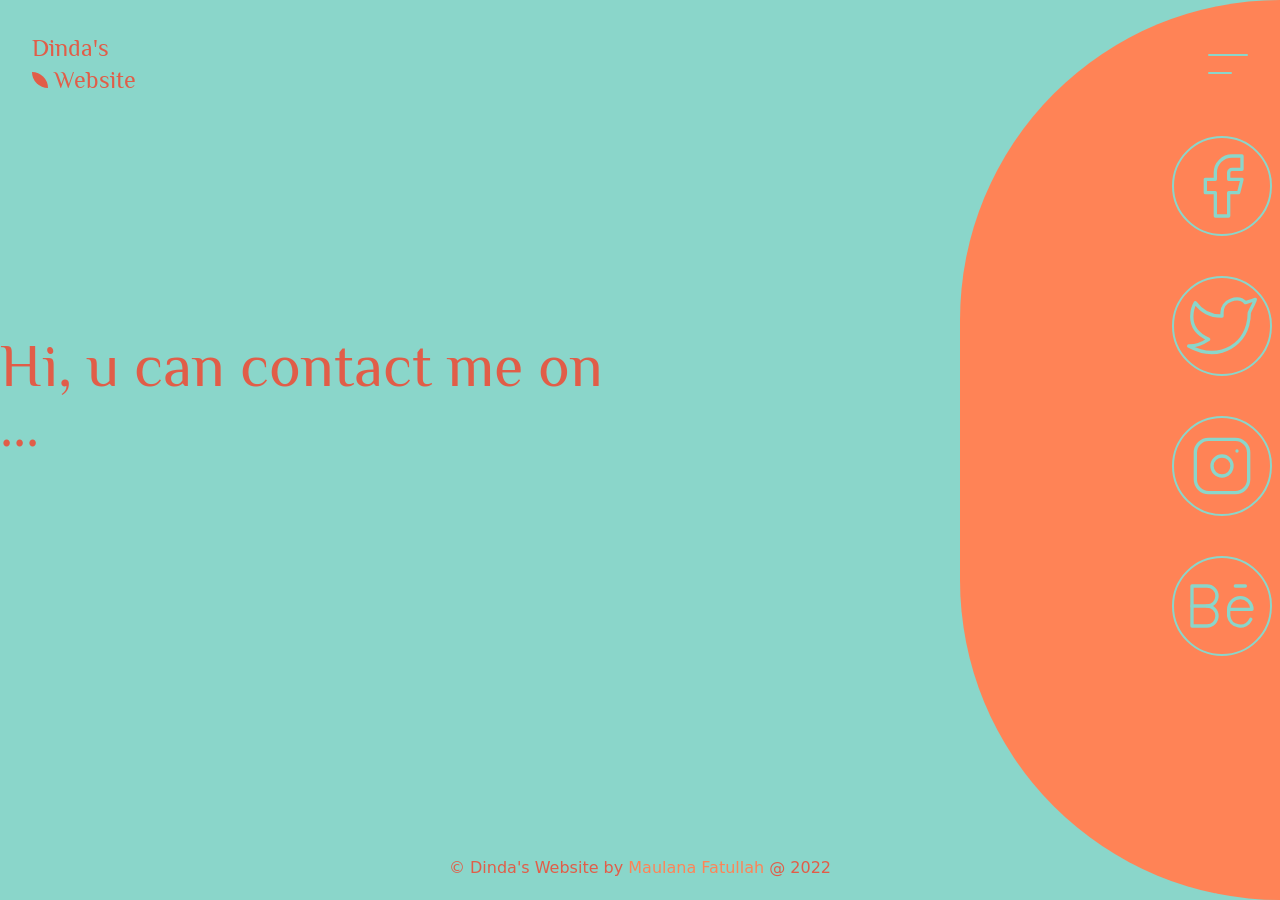
<file: public/p/contact.html>
<!DOCTYPE html>
<html lang="en">

    <head>
        <meta charset="UTF-8">
        <meta http-equiv="X-UA-Compatible" content="IE=edge">
        <meta name="viewport" content="width=device-width, initial-scale=1.0">
        <title>Contact | Dinda's Website</title>
        <!-- <link rel="stylesheet" href="../css/min-tailwind.css"> -->
        <link rel="stylesheet" href="../css/output.css">
        <link rel="preconnect" href="https://fonts.googleapis.com">
        <link rel="preconnect" href="https://fonts.gstatic.com" crossorigin>
        <link href="https://fonts.googleapis.com/css2?family=Amita:wght@400;700&family=Philosopher:wght@400;700&display=swap" rel="stylesheet">
    </head>

    <body class="bg-main text-primary">
        <header class="sticky left-0 top-0 z-[87658768]">
                <div class="flex items-center justify-between h-[10%] p-[5%] lg:p-[2.5%] text-main md:text-inherit">
                    <a href="../" class="font-philosopher text-2xl ">Dinda's <br> <span class="leave-left-after after:bg-main md:after:bg-primary"></span>
                        Website</a>
                    <button id="hamburger-menu" class="hamburger-menu-contact cursor-pointer flex flex-col justify-center z-50" type="button">
                        <span></span>
                        <span></span>
                    </button>
                </div>
                <nav id="nav-bar" class="overflow-x-hidden w-full h-screen pt-16 pb-12 text-center backdrop-blur-sm bg-gradient-to-r from-primary to-primary md:to-main-50 absolute inset-0 text-7xl md:text-9xl font-amita -translate-x-full transition-700">
                    <div class="w-full md:w-1/2 h-full flex flex-col md:flex-row justify-evenly md:justify-between items-center md:items-end md:px-12 relative">
                        <div class="flex flex-col">
                            <ul>
                                <li class="group border-b-4 border-main hover:border-opacity-50 transition-700"><a href="about" class="w-80 h-20 md:h-32 block relative"><p class="absolute -translate-x-full group-hover:translate-x-0 text-transparent group-hover:text-opacity-50 hover:text-main transition-700">about<span class="absolute group-hover:translate-x-full text-main group-hover:text-transparent group-hover:collapse font-philosopher uppercase  transition-700">about</span></p></a></li>
                                <li class="group border-b-4 border-main hover:border-opacity-50 transition-700"><a href="contact" class="w-80 h-20 md:h-32 block relative"><p class="absolute -translate-x-full group-hover:translate-x-0 text-transparent group-hover:text-opacity-50 hover:text-main transition-700">contact<span class="absolute group-hover:translate-x-full text-main group-hover:text-transparent group-hover:collapse font-philosopher uppercase  transition-700">contact</span></p></a></li>
                                <li class="group border-b-4 border-main hover:border-opacity-50 transition-700"><a href="project" class="w-80 h-20 md:h-32 block relative"><p class="absolute -translate-x-full group-hover:translate-x-0 text-transparent group-hover:text-opacity-50 hover:text-main transition-700">project<span class="absolute group-hover:translate-x-full text-main group-hover:text-transparent group-hover:collapse font-philosopher uppercase  transition-700">project</span></p></a></li>
                                <!-- <li class="group border-b-4 border-main hover:border-opacity-50 transition-700"><a href="team" class="w-80 h-20 md:h-32 block relative"><p class="absolute -translate-x-full group-hover:translate-x-0 text-transparent group-hover:text-opacity-50 hover:text-main transition-700">team<span class="absolute group-hover:translate-x-full text-main group-hover:text-transparent group-hover:collapse font-philosopher uppercase  transition-700">team</span></p></a></li> -->
                            </ul>
                            <div class="flex flex-col lg:flex-row justify-between items-center text-main pt-12 ">
                                <div class="flex">
                                    <div class="p-2 mx-2 border-2 border-main rounded-full hover:bg-main hover:text-primary transition-700">
                                        <a href="#facebook">
                                            <svg xmlns="http://www.w3.org/2000/svg" class="icon icon-tabler icon-tabler-brand-facebook" width="24" viewBox="0 0 24 24" stroke-width="2" stroke="currentColor" fill="none" stroke-linecap="round" stroke-linejoin="round">
                                                <path stroke="none" d="M0 0h24v24H0z" fill="none"></path>
                                                <path d="M7 10v4h3v7h4v-7h3l1 -4h-4v-2a1 1 0 0 1 1 -1h3v-4h-3a5 5 0 0 0 -5 5v2h-3"></path>
                                             </svg>
                                        </a>
                                    </div>
                                    <div class="p-2 mx-2 border-2 border-main rounded-full hover:bg-main hover:text-primary transition-700">
                                        <a href="#twitter">
                                            <svg xmlns="http://www.w3.org/2000/svg" class="icon icon-tabler icon-tabler-brand-twitter" width="24" viewBox="0 0 24 24" stroke-width="2" stroke="currentColor" fill="none" stroke-linecap="round" stroke-linejoin="round">
                                                <path stroke="none" d="M0 0h24v24H0z" fill="none"></path>
                                                <path d="M22 4.01c-1 .49 -1.98 .689 -3 .99c-1.121 -1.265 -2.783 -1.335 -4.38 -.737s-2.643 2.06 -2.62 3.737v1c-3.245 .083 -6.135 -1.395 -8 -4c0 0 -4.182 7.433 4 11c-1.872 1.247 -3.739 2.088 -6 2c3.308 1.803 6.913 2.423 10.034 1.517c3.58 -1.04 6.522 -3.723 7.651 -7.742a13.84 13.84 0 0 0 .497 -3.753c-.002 -.249 1.51 -2.772 1.818 -4.013z"></path>
                                            </svg>
                                        </a>
                                    </div>
                                    <div class="p-2 mx-2 border-2 border-main rounded-full hover:bg-main hover:text-primary transition-700">
                                        <a href="#instagram">
                                            <svg xmlns="http://www.w3.org/2000/svg" class="icon icon-tabler icon-tabler-brand-instagram" width="24" height="24" viewBox="0 0 24 24" stroke-width="2" stroke="currentColor" fill="none" stroke-linecap="round" stroke-linejoin="round">
                                                <path stroke="none" d="M0 0h24v24H0z" fill="none"></path>
                                                <rect x="4" y="4" width="16" height="16" rx="4"></rect>
                                                <circle cx="12" cy="12" r="3"></circle>
                                                <line x1="16.5" y1="7.5" x2="16.5" y2="7.501"></line>
                                            </svg>
                                         </a>
                                    </div>
                                    <div class="p-2 mx-2 border-2 border-main rounded-full hover:bg-main hover:text-primary transition-700">
                                        <a href="#behance">
                                            <svg xmlns="http://www.w3.org/2000/svg" class="icon icon-tabler icon-tabler-brand-behance" width="24" height="24" viewBox="0 0 24 24" stroke-width="2" stroke="currentColor" fill="none" stroke-linecap="round" stroke-linejoin="round">
                                                <path stroke="none" d="M0 0h24v24H0z" fill="none"></path>
                                                <path d="M3 18v-12h4.5a3 3 0 0 1 0 6a3 3 0 0 1 0 6h-4.5"></path>
                                                <line x1="3" y1="12" x2="7.5" y2="12"></line>
                                                <path d="M14 13h7a3.5 3.5 0 0 0 -7 0v2a3.5 3.5 0 0 0 6.64 1"></path>
                                                <line x1="16" y1="6" x2="19" y2="6"></line>
                                            </svg>
                                         </a>
                                    </div>
                                </div>
                                <p class="pt-6 md:p-0 text-lg text-main font-philosopher normal-case">© Dinda's Website by <a href="https://www.maulanafatullah.my.id/" class="opacity-50 hover:opacity-100 transition-700">Maulana Fatullah</a> @ 2022</p>
                            </div>
                        </div>
                    </div>
                </nav>
        </header>
        <main>
            <div class="w-1/2 md:w-1/4 fixed top-0 md:right-0 md:rounded-l-full md:rounded-r-none rounded-r-full h-screen bg-secondary -z-30"></div>
            <!-- Home Start -->
            <section class="w-full">
                <div class="container mx-auto">
                    <div class="h-full flex flex-col justify-around items-center">
                        <div class="w-full h-full md:-mt-10 flex md:flex-row-reverse justify-around">
                            <div class="w-1/2 py-12 flex justify-center md:justify-end items-center ">
                                <div class="flex flex-col gap-10">
                                    <div class="p-2 mx-2 border-2 border-main text-main rounded-full hover:bg-main hover:text-primary transition-700">
                                        <a href="#facebook">
                                            <svg xmlns="http://www.w3.org/2000/svg" class="icon icon-tabler icon-tabler-brand-facebook" width="80" viewBox="0 0 24 24" stroke-width="1" stroke="currentColor" fill="none" stroke-linecap="round" stroke-linejoin="round">
                                                <path stroke="none" d="M0 0h24v24H0z" fill="none"></path>
                                                <path d="M7 10v4h3v7h4v-7h3l1 -4h-4v-2a1 1 0 0 1 1 -1h3v-4h-3a5 5 0 0 0 -5 5v2h-3"></path>
                                            </svg>
                                        </a>
                                    </div>
                                    <div class="p-2 mx-2 border-2 border-main text-main rounded-full hover:bg-main hover:text-primary transition-700">
                                        <a href="#twitter">
                                            <svg xmlns="http://www.w3.org/2000/svg" class="icon icon-tabler icon-tabler-brand-twitter" width="80" viewBox="0 0 24 24" stroke-width="1" stroke="currentColor" fill="none" stroke-linecap="round" stroke-linejoin="round">
                                                <path stroke="none" d="M0 0h24v24H0z" fill="none"></path>
                                                <path d="M22 4.01c-1 .49 -1.98 .689 -3 .99c-1.121 -1.265 -2.783 -1.335 -4.38 -.737s-2.643 2.06 -2.62 3.737v1c-3.245 .083 -6.135 -1.395 -8 -4c0 0 -4.182 7.433 4 11c-1.872 1.247 -3.739 2.088 -6 2c3.308 1.803 6.913 2.423 10.034 1.517c3.58 -1.04 6.522 -3.723 7.651 -7.742a13.84 13.84 0 0 0 .497 -3.753c-.002 -.249 1.51 -2.772 1.818 -4.013z"></path>
                                            </svg>
                                        </a>
                                    </div>
                                    <div class="p-2 mx-2 border-2 border-main text-main rounded-full hover:bg-main hover:text-primary transition-700">
                                        <a href="#instagram">
                                            <svg xmlns="http://www.w3.org/2000/svg" class="icon icon-tabler icon-tabler-brand-instagram" width="80" viewBox="0 0 24 24" stroke-width="1" stroke="currentColor" fill="none" stroke-linecap="round" stroke-linejoin="round">
                                                <path stroke="none" d="M0 0h24v24H0z" fill="none"></path>
                                                <rect x="4" y="4" width="16" height="16" rx="4"></rect>
                                                <circle cx="12" cy="12" r="3"></circle>
                                                <line x1="16.5" y1="7.5" x2="16.5" y2="7.501"></line>
                                            </svg>
                                        </a>
                                    </div>
                                    <div class="p-2 mx-2 border-2 border-main text-main rounded-full hover:bg-main hover:text-primary transition-700">
                                        <a href="#behance">
                                            <svg xmlns="http://www.w3.org/2000/svg" class="icon icon-tabler icon-tabler-brand-behance" width="80" viewBox="0 0 24 24" stroke-width="1" stroke="currentColor" fill="none" stroke-linecap="round" stroke-linejoin="round">
                                                <path stroke="none" d="M0 0h24v24H0z" fill="none"></path>
                                                <path d="M3 18v-12h4.5a3 3 0 0 1 0 6a3 3 0 0 1 0 6h-4.5"></path>
                                                <line x1="3" y1="12" x2="7.5" y2="12"></line>
                                                <path d="M14 13h7a3.5 3.5 0 0 0 -7 0v2a3.5 3.5 0 0 0 6.64 1"></path>
                                                <line x1="16" y1="6" x2="19" y2="6"></line>
                                            </svg>
                                        </a>
                                    </div>
                                </div>
                            </div>
                            <div class="w-1/2 flex justify-start items-center font-philosopher">
                                <span class="text-3xl md:text-6xl scale-150 md:scale-100 rotate-90 md:rotate-0">
                                    Hi, u can contact me on ...
                                </span>
                            </div>
                        </div>
                        <p class="text-center absolute bottom-5">© Dinda's Website by <a href="https://www.maulanafatullah.my.id/" class="text-secondary hover:text-primary transition-700">Maulana Fatullah</a> @ 2022</p>
                    </div>
                </div>
            </section>
            <!-- Home End -->

        </main>
        <script src="../js/dindApp.js"></script>
    </body>

</html>
</file>
<file: public/css/output.css>
/*
! tailwindcss v3.2.4 | MIT License | https://tailwindcss.com
*/

/*
1. Prevent padding and border from affecting element width. (https://github.com/mozdevs/cssremedy/issues/4)
2. Allow adding a border to an element by just adding a border-width. (https://github.com/tailwindcss/tailwindcss/pull/116)
*/

*,
::before,
::after {
  box-sizing: border-box;
  /* 1 */
  border-width: 0;
  /* 2 */
  border-style: solid;
  /* 2 */
  border-color: #e5e7eb;
  /* 2 */
}

::before,
::after {
  --tw-content: '';
}

/*
1. Use a consistent sensible line-height in all browsers.
2. Prevent adjustments of font size after orientation changes in iOS.
3. Use a more readable tab size.
4. Use the user's configured `sans` font-family by default.
5. Use the user's configured `sans` font-feature-settings by default.
*/

html {
  line-height: 1.5;
  /* 1 */
  -webkit-text-size-adjust: 100%;
  /* 2 */
  -moz-tab-size: 4;
  /* 3 */
  -o-tab-size: 4;
     tab-size: 4;
  /* 3 */
  font-family: ui-sans-serif, system-ui, -apple-system, BlinkMacSystemFont, "Segoe UI", Roboto, "Helvetica Neue", Arial, "Noto Sans", sans-serif, "Apple Color Emoji", "Segoe UI Emoji", "Segoe UI Symbol", "Noto Color Emoji";
  /* 4 */
  font-feature-settings: normal;
  /* 5 */
}

/*
1. Remove the margin in all browsers.
2. Inherit line-height from `html` so users can set them as a class directly on the `html` element.
*/

body {
  margin: 0;
  /* 1 */
  line-height: inherit;
  /* 2 */
}

/*
1. Add the correct height in Firefox.
2. Correct the inheritance of border color in Firefox. (https://bugzilla.mozilla.org/show_bug.cgi?id=190655)
3. Ensure horizontal rules are visible by default.
*/

hr {
  height: 0;
  /* 1 */
  color: inherit;
  /* 2 */
  border-top-width: 1px;
  /* 3 */
}

/*
Add the correct text decoration in Chrome, Edge, and Safari.
*/

abbr:where([title]) {
  -webkit-text-decoration: underline dotted;
          text-decoration: underline dotted;
}

/*
Remove the default font size and weight for headings.
*/

h1,
h2,
h3,
h4,
h5,
h6 {
  font-size: inherit;
  font-weight: inherit;
}

/*
Reset links to optimize for opt-in styling instead of opt-out.
*/

a {
  color: inherit;
  text-decoration: inherit;
}

/*
Add the correct font weight in Edge and Safari.
*/

b,
strong {
  font-weight: bolder;
}

/*
1. Use the user's configured `mono` font family by default.
2. Correct the odd `em` font sizing in all browsers.
*/

code,
kbd,
samp,
pre {
  font-family: ui-monospace, SFMono-Regular, Menlo, Monaco, Consolas, "Liberation Mono", "Courier New", monospace;
  /* 1 */
  font-size: 1em;
  /* 2 */
}

/*
Add the correct font size in all browsers.
*/

small {
  font-size: 80%;
}

/*
Prevent `sub` and `sup` elements from affecting the line height in all browsers.
*/

sub,
sup {
  font-size: 75%;
  line-height: 0;
  position: relative;
  vertical-align: baseline;
}

sub {
  bottom: -0.25em;
}

sup {
  top: -0.5em;
}

/*
1. Remove text indentation from table contents in Chrome and Safari. (https://bugs.chromium.org/p/chromium/issues/detail?id=999088, https://bugs.webkit.org/show_bug.cgi?id=201297)
2. Correct table border color inheritance in all Chrome and Safari. (https://bugs.chromium.org/p/chromium/issues/detail?id=935729, https://bugs.webkit.org/show_bug.cgi?id=195016)
3. Remove gaps between table borders by default.
*/

table {
  text-indent: 0;
  /* 1 */
  border-color: inherit;
  /* 2 */
  border-collapse: collapse;
  /* 3 */
}

/*
1. Change the font styles in all browsers.
2. Remove the margin in Firefox and Safari.
3. Remove default padding in all browsers.
*/

button,
input,
optgroup,
select,
textarea {
  font-family: inherit;
  /* 1 */
  font-size: 100%;
  /* 1 */
  font-weight: inherit;
  /* 1 */
  line-height: inherit;
  /* 1 */
  color: inherit;
  /* 1 */
  margin: 0;
  /* 2 */
  padding: 0;
  /* 3 */
}

/*
Remove the inheritance of text transform in Edge and Firefox.
*/

button,
select {
  text-transform: none;
}

/*
1. Correct the inability to style clickable types in iOS and Safari.
2. Remove default button styles.
*/

button,
[type='button'],
[type='reset'],
[type='submit'] {
  -webkit-appearance: button;
  /* 1 */
  background-color: transparent;
  /* 2 */
  background-image: none;
  /* 2 */
}

/*
Use the modern Firefox focus style for all focusable elements.
*/

:-moz-focusring {
  outline: auto;
}

/*
Remove the additional `:invalid` styles in Firefox. (https://github.com/mozilla/gecko-dev/blob/2f9eacd9d3d995c937b4251a5557d95d494c9be1/layout/style/res/forms.css#L728-L737)
*/

:-moz-ui-invalid {
  box-shadow: none;
}

/*
Add the correct vertical alignment in Chrome and Firefox.
*/

progress {
  vertical-align: baseline;
}

/*
Correct the cursor style of increment and decrement buttons in Safari.
*/

::-webkit-inner-spin-button,
::-webkit-outer-spin-button {
  height: auto;
}

/*
1. Correct the odd appearance in Chrome and Safari.
2. Correct the outline style in Safari.
*/

[type='search'] {
  -webkit-appearance: textfield;
  /* 1 */
  outline-offset: -2px;
  /* 2 */
}

/*
Remove the inner padding in Chrome and Safari on macOS.
*/

::-webkit-search-decoration {
  -webkit-appearance: none;
}

/*
1. Correct the inability to style clickable types in iOS and Safari.
2. Change font properties to `inherit` in Safari.
*/

::-webkit-file-upload-button {
  -webkit-appearance: button;
  /* 1 */
  font: inherit;
  /* 2 */
}

/*
Add the correct display in Chrome and Safari.
*/

summary {
  display: list-item;
}

/*
Removes the default spacing and border for appropriate elements.
*/

blockquote,
dl,
dd,
h1,
h2,
h3,
h4,
h5,
h6,
hr,
figure,
p,
pre {
  margin: 0;
}

fieldset {
  margin: 0;
  padding: 0;
}

legend {
  padding: 0;
}

ol,
ul,
menu {
  list-style: none;
  margin: 0;
  padding: 0;
}

/*
Prevent resizing textareas horizontally by default.
*/

textarea {
  resize: vertical;
}

/*
1. Reset the default placeholder opacity in Firefox. (https://github.com/tailwindlabs/tailwindcss/issues/3300)
2. Set the default placeholder color to the user's configured gray 400 color.
*/

input::-moz-placeholder, textarea::-moz-placeholder {
  opacity: 1;
  /* 1 */
  color: #9ca3af;
  /* 2 */
}

input::placeholder,
textarea::placeholder {
  opacity: 1;
  /* 1 */
  color: #9ca3af;
  /* 2 */
}

/*
Set the default cursor for buttons.
*/

button,
[role="button"] {
  cursor: pointer;
}

/*
Make sure disabled buttons don't get the pointer cursor.
*/

:disabled {
  cursor: default;
}

/*
1. Make replaced elements `display: block` by default. (https://github.com/mozdevs/cssremedy/issues/14)
2. Add `vertical-align: middle` to align replaced elements more sensibly by default. (https://github.com/jensimmons/cssremedy/issues/14#issuecomment-634934210)
   This can trigger a poorly considered lint error in some tools but is included by design.
*/

img,
svg,
video,
canvas,
audio,
iframe,
embed,
object {
  display: block;
  /* 1 */
  vertical-align: middle;
  /* 2 */
}

/*
Constrain images and videos to the parent width and preserve their intrinsic aspect ratio. (https://github.com/mozdevs/cssremedy/issues/14)
*/

img,
video {
  max-width: 100%;
  height: auto;
}

/* Make elements with the HTML hidden attribute stay hidden by default */

[hidden] {
  display: none;
}

*, ::before, ::after {
  --tw-border-spacing-x: 0;
  --tw-border-spacing-y: 0;
  --tw-translate-x: 0;
  --tw-translate-y: 0;
  --tw-rotate: 0;
  --tw-skew-x: 0;
  --tw-skew-y: 0;
  --tw-scale-x: 1;
  --tw-scale-y: 1;
  --tw-pan-x:  ;
  --tw-pan-y:  ;
  --tw-pinch-zoom:  ;
  --tw-scroll-snap-strictness: proximity;
  --tw-ordinal:  ;
  --tw-slashed-zero:  ;
  --tw-numeric-figure:  ;
  --tw-numeric-spacing:  ;
  --tw-numeric-fraction:  ;
  --tw-ring-inset:  ;
  --tw-ring-offset-width: 0px;
  --tw-ring-offset-color: #fff;
  --tw-ring-color: rgb(59 130 246 / 0.5);
  --tw-ring-offset-shadow: 0 0 #0000;
  --tw-ring-shadow: 0 0 #0000;
  --tw-shadow: 0 0 #0000;
  --tw-shadow-colored: 0 0 #0000;
  --tw-blur:  ;
  --tw-brightness:  ;
  --tw-contrast:  ;
  --tw-grayscale:  ;
  --tw-hue-rotate:  ;
  --tw-invert:  ;
  --tw-saturate:  ;
  --tw-sepia:  ;
  --tw-drop-shadow:  ;
  --tw-backdrop-blur:  ;
  --tw-backdrop-brightness:  ;
  --tw-backdrop-contrast:  ;
  --tw-backdrop-grayscale:  ;
  --tw-backdrop-hue-rotate:  ;
  --tw-backdrop-invert:  ;
  --tw-backdrop-opacity:  ;
  --tw-backdrop-saturate:  ;
  --tw-backdrop-sepia:  ;
}

::backdrop {
  --tw-border-spacing-x: 0;
  --tw-border-spacing-y: 0;
  --tw-translate-x: 0;
  --tw-translate-y: 0;
  --tw-rotate: 0;
  --tw-skew-x: 0;
  --tw-skew-y: 0;
  --tw-scale-x: 1;
  --tw-scale-y: 1;
  --tw-pan-x:  ;
  --tw-pan-y:  ;
  --tw-pinch-zoom:  ;
  --tw-scroll-snap-strictness: proximity;
  --tw-ordinal:  ;
  --tw-slashed-zero:  ;
  --tw-numeric-figure:  ;
  --tw-numeric-spacing:  ;
  --tw-numeric-fraction:  ;
  --tw-ring-inset:  ;
  --tw-ring-offset-width: 0px;
  --tw-ring-offset-color: #fff;
  --tw-ring-color: rgb(59 130 246 / 0.5);
  --tw-ring-offset-shadow: 0 0 #0000;
  --tw-ring-shadow: 0 0 #0000;
  --tw-shadow: 0 0 #0000;
  --tw-shadow-colored: 0 0 #0000;
  --tw-blur:  ;
  --tw-brightness:  ;
  --tw-contrast:  ;
  --tw-grayscale:  ;
  --tw-hue-rotate:  ;
  --tw-invert:  ;
  --tw-saturate:  ;
  --tw-sepia:  ;
  --tw-drop-shadow:  ;
  --tw-backdrop-blur:  ;
  --tw-backdrop-brightness:  ;
  --tw-backdrop-contrast:  ;
  --tw-backdrop-grayscale:  ;
  --tw-backdrop-hue-rotate:  ;
  --tw-backdrop-invert:  ;
  --tw-backdrop-opacity:  ;
  --tw-backdrop-saturate:  ;
  --tw-backdrop-sepia:  ;
}

.container {
  width: 100%;
}

@media (min-width: 640px) {
  .container {
    max-width: 640px;
  }
}

@media (min-width: 768px) {
  .container {
    max-width: 768px;
  }
}

@media (min-width: 1024px) {
  .container {
    max-width: 1024px;
  }
}

@media (min-width: 1280px) {
  .container {
    max-width: 1280px;
  }
}

@media (min-width: 1536px) {
  .container {
    max-width: 1536px;
  }
}

.fixed {
  position: fixed;
}

.absolute {
  position: absolute;
}

.relative {
  position: relative;
}

.sticky {
  position: sticky;
}

.inset-0 {
  top: 0px;
  right: 0px;
  bottom: 0px;
  left: 0px;
}

.left-0 {
  left: 0px;
}

.top-0 {
  top: 0px;
}

.bottom-10 {
  bottom: 2.5rem;
}

.-top-10 {
  top: -2.5rem;
}

.right-0 {
  right: 0px;
}

.bottom-5 {
  bottom: 1.25rem;
}

.z-\[87658768\] {
  z-index: 87658768;
}

.z-50 {
  z-index: 50;
}

.-z-10 {
  z-index: -10;
}

.-z-30 {
  z-index: -30;
}

.mx-2 {
  margin-left: 0.5rem;
  margin-right: 0.5rem;
}

.mx-auto {
  margin-left: auto;
  margin-right: auto;
}

.block {
  display: block;
}

.flex {
  display: flex;
}

.h-\[10\%\] {
  height: 10%;
}

.h-screen {
  height: 100vh;
}

.h-full {
  height: 100%;
}

.h-20 {
  height: 5rem;
}

.h-\[80vh\] {
  height: 80vh;
}

.h-32 {
  height: 8rem;
}

.h-\[90vh\] {
  height: 90vh;
}

.w-full {
  width: 100%;
}

.w-80 {
  width: 20rem;
}

.w-32 {
  width: 8rem;
}

.w-3\/4 {
  width: 75%;
}

.w-1\/2 {
  width: 50%;
}

.-translate-x-full {
  --tw-translate-x: -100%;
  transform: translate(var(--tw-translate-x), var(--tw-translate-y)) rotate(var(--tw-rotate)) skewX(var(--tw-skew-x)) skewY(var(--tw-skew-y)) scaleX(var(--tw-scale-x)) scaleY(var(--tw-scale-y));
}

.rotate-90 {
  --tw-rotate: 90deg;
  transform: translate(var(--tw-translate-x), var(--tw-translate-y)) rotate(var(--tw-rotate)) skewX(var(--tw-skew-x)) skewY(var(--tw-skew-y)) scaleX(var(--tw-scale-x)) scaleY(var(--tw-scale-y));
}

.scale-50 {
  --tw-scale-x: .5;
  --tw-scale-y: .5;
  transform: translate(var(--tw-translate-x), var(--tw-translate-y)) rotate(var(--tw-rotate)) skewX(var(--tw-skew-x)) skewY(var(--tw-skew-y)) scaleX(var(--tw-scale-x)) scaleY(var(--tw-scale-y));
}

.scale-90 {
  --tw-scale-x: .9;
  --tw-scale-y: .9;
  transform: translate(var(--tw-translate-x), var(--tw-translate-y)) rotate(var(--tw-rotate)) skewX(var(--tw-skew-x)) skewY(var(--tw-skew-y)) scaleX(var(--tw-scale-x)) scaleY(var(--tw-scale-y));
}

.scale-150 {
  --tw-scale-x: 1.5;
  --tw-scale-y: 1.5;
  transform: translate(var(--tw-translate-x), var(--tw-translate-y)) rotate(var(--tw-rotate)) skewX(var(--tw-skew-x)) skewY(var(--tw-skew-y)) scaleX(var(--tw-scale-x)) scaleY(var(--tw-scale-y));
}

.cursor-pointer {
  cursor: pointer;
}

.flex-col {
  flex-direction: column;
}

.flex-wrap {
  flex-wrap: wrap;
}

.items-center {
  align-items: center;
}

.justify-start {
  justify-content: flex-start;
}

.justify-center {
  justify-content: center;
}

.justify-between {
  justify-content: space-between;
}

.justify-around {
  justify-content: space-around;
}

.justify-evenly {
  justify-content: space-evenly;
}

.gap-2 {
  gap: 0.5rem;
}

.gap-10 {
  gap: 2.5rem;
}

.overflow-x-hidden {
  overflow-x: hidden;
}

.rounded-full {
  border-radius: 9999px;
}

.rounded-lg {
  border-radius: 0.5rem;
}

.rounded-xl {
  border-radius: 0.75rem;
}

.rounded-3xl {
  border-radius: 1.5rem;
}

.rounded-r-full {
  border-top-right-radius: 9999px;
  border-bottom-right-radius: 9999px;
}

.border-2 {
  border-width: 2px;
}

.border-b-4 {
  border-bottom-width: 4px;
}

.border-main {
  --tw-border-opacity: 1;
  border-color: rgb(138 214 202 / var(--tw-border-opacity));
}

.border-primary {
  --tw-border-opacity: 1;
  border-color: rgb(225 93 72 / var(--tw-border-opacity));
}

.bg-main {
  --tw-bg-opacity: 1;
  background-color: rgb(138 214 202 / var(--tw-bg-opacity));
}

.bg-shape-green {
  --tw-bg-opacity: 1;
  background-color: rgb(175 201 102 / var(--tw-bg-opacity));
}

.bg-shape-yellow {
  --tw-bg-opacity: 1;
  background-color: rgb(250 193 114 / var(--tw-bg-opacity));
}

.bg-primary {
  --tw-bg-opacity: 1;
  background-color: rgb(225 93 72 / var(--tw-bg-opacity));
}

.bg-secondary {
  --tw-bg-opacity: 1;
  background-color: rgb(255 131 86 / var(--tw-bg-opacity));
}

.bg-gradient-to-r {
  background-image: linear-gradient(to right, var(--tw-gradient-stops));
}

.from-primary {
  --tw-gradient-from: #E15D48;
  --tw-gradient-to: rgb(225 93 72 / 0);
  --tw-gradient-stops: var(--tw-gradient-from), var(--tw-gradient-to);
}

.from-\[\#FEDED2\] {
  --tw-gradient-from: #FEDED2;
  --tw-gradient-to: rgb(254 222 210 / 0);
  --tw-gradient-stops: var(--tw-gradient-from), var(--tw-gradient-to);
}

.from-\[\#CD4526\] {
  --tw-gradient-from: #CD4526;
  --tw-gradient-to: rgb(205 69 38 / 0);
  --tw-gradient-stops: var(--tw-gradient-from), var(--tw-gradient-to);
}

.from-\[\#F8F6E7\] {
  --tw-gradient-from: #F8F6E7;
  --tw-gradient-to: rgb(248 246 231 / 0);
  --tw-gradient-stops: var(--tw-gradient-from), var(--tw-gradient-to);
}

.from-\[\#744308\] {
  --tw-gradient-from: #744308;
  --tw-gradient-to: rgb(116 67 8 / 0);
  --tw-gradient-stops: var(--tw-gradient-from), var(--tw-gradient-to);
}

.to-primary {
  --tw-gradient-to: #E15D48;
}

.to-\[\#D6F3CA\] {
  --tw-gradient-to: #D6F3CA;
}

.to-\[\#A3643A\] {
  --tw-gradient-to: #A3643A;
}

.to-\[\#404040\] {
  --tw-gradient-to: #404040;
}

.to-\[\#AD6E5D\] {
  --tw-gradient-to: #AD6E5D;
}

.p-\[5\%\] {
  padding: 5%;
}

.p-2 {
  padding: 0.5rem;
}

.p-3 {
  padding: 0.75rem;
}

.px-6 {
  padding-left: 1.5rem;
  padding-right: 1.5rem;
}

.px-4 {
  padding-left: 1rem;
  padding-right: 1rem;
}

.py-20 {
  padding-top: 5rem;
  padding-bottom: 5rem;
}

.py-4 {
  padding-top: 1rem;
  padding-bottom: 1rem;
}

.py-32 {
  padding-top: 8rem;
  padding-bottom: 8rem;
}

.py-6 {
  padding-top: 1.5rem;
  padding-bottom: 1.5rem;
}

.py-12 {
  padding-top: 3rem;
  padding-bottom: 3rem;
}

.px-12 {
  padding-left: 3rem;
  padding-right: 3rem;
}

.py-2 {
  padding-top: 0.5rem;
  padding-bottom: 0.5rem;
}

.pt-16 {
  padding-top: 4rem;
}

.pb-12 {
  padding-bottom: 3rem;
}

.pt-12 {
  padding-top: 3rem;
}

.pt-6 {
  padding-top: 1.5rem;
}

.pt-4 {
  padding-top: 1rem;
}

.pb-4 {
  padding-bottom: 1rem;
}

.text-center {
  text-align: center;
}

.text-right {
  text-align: right;
}

.font-philosopher {
  font-family: Philosopher;
}

.font-amita {
  font-family: Amita;
}

.font-mono {
  font-family: ui-monospace, SFMono-Regular, Menlo, Monaco, Consolas, "Liberation Mono", "Courier New", monospace;
}

.text-2xl {
  font-size: 1.5rem;
  line-height: 2rem;
}

.text-7xl {
  font-size: 4.5rem;
  line-height: 1;
}

.text-lg {
  font-size: 1.125rem;
  line-height: 1.75rem;
}

.text-xs {
  font-size: 0.75rem;
  line-height: 1rem;
}

.text-4xl {
  font-size: 2.25rem;
  line-height: 2.5rem;
}

.text-3xl {
  font-size: 1.875rem;
  line-height: 2.25rem;
}

.text-xl {
  font-size: 1.25rem;
  line-height: 1.75rem;
}

.text-5xl {
  font-size: 3rem;
  line-height: 1;
}

.text-6xl {
  font-size: 3.75rem;
  line-height: 1;
}

.font-bold {
  font-weight: 700;
}

.font-semibold {
  font-weight: 600;
}

.uppercase {
  text-transform: uppercase;
}

.normal-case {
  text-transform: none;
}

.leading-6 {
  line-height: 1.5rem;
}

.tracking-wide {
  letter-spacing: 0.025em;
}

.text-primary {
  --tw-text-opacity: 1;
  color: rgb(225 93 72 / var(--tw-text-opacity));
}

.text-transparent {
  color: transparent;
}

.text-main {
  --tw-text-opacity: 1;
  color: rgb(138 214 202 / var(--tw-text-opacity));
}

.text-secondary {
  --tw-text-opacity: 1;
  color: rgb(255 131 86 / var(--tw-text-opacity));
}

.opacity-50 {
  opacity: 0.5;
}

.mix-blend-luminosity {
  mix-blend-mode: luminosity;
}

.shadow-xl {
  --tw-shadow: 0 20px 25px -5px rgb(0 0 0 / 0.1), 0 8px 10px -6px rgb(0 0 0 / 0.1);
  --tw-shadow-colored: 0 20px 25px -5px var(--tw-shadow-color), 0 8px 10px -6px var(--tw-shadow-color);
  box-shadow: var(--tw-ring-offset-shadow, 0 0 #0000), var(--tw-ring-shadow, 0 0 #0000), var(--tw-shadow);
}

.backdrop-blur-sm {
  --tw-backdrop-blur: blur(4px);
  -webkit-backdrop-filter: var(--tw-backdrop-blur) var(--tw-backdrop-brightness) var(--tw-backdrop-contrast) var(--tw-backdrop-grayscale) var(--tw-backdrop-hue-rotate) var(--tw-backdrop-invert) var(--tw-backdrop-opacity) var(--tw-backdrop-saturate) var(--tw-backdrop-sepia);
          backdrop-filter: var(--tw-backdrop-blur) var(--tw-backdrop-brightness) var(--tw-backdrop-contrast) var(--tw-backdrop-grayscale) var(--tw-backdrop-hue-rotate) var(--tw-backdrop-invert) var(--tw-backdrop-opacity) var(--tw-backdrop-saturate) var(--tw-backdrop-sepia);
}

.transition-all {
  transition-property: all;
  transition-timing-function: cubic-bezier(0.4, 0, 0.2, 1);
  transition-duration: 150ms;
}

.transition-700 {
  transition-property: all;
  transition-timing-function: cubic-bezier(0.4, 0, 0.2, 1);
  transition-duration: 700ms;
}

.anm-img-scale-90 {
  width: 100%;
  border-radius: 0.75rem;
  -o-object-fit: cover;
     object-fit: cover;
}

.group:hover .anm-img-scale-90 {
  --tw-scale-x: .9;
  --tw-scale-y: .9;
  transform: translate(var(--tw-translate-x), var(--tw-translate-y)) rotate(var(--tw-rotate)) skewX(var(--tw-skew-x)) skewY(var(--tw-skew-y)) scaleX(var(--tw-scale-x)) scaleY(var(--tw-scale-y));
  --tw-shadow: 0 25px 50px -12px rgb(0 0 0 / 0.25);
  --tw-shadow-colored: 0 25px 50px -12px var(--tw-shadow-color);
  box-shadow: var(--tw-ring-offset-shadow, 0 0 #0000), var(--tw-ring-shadow, 0 0 #0000), var(--tw-shadow);
}

.leave-left-after::after {
  display: inline-block;
  height: 1rem;
  width: 1rem;
  border-top-right-radius: 90px;
  border-bottom-left-radius: 90px;
  --tw-bg-opacity: 1;
  background-color: rgb(225 93 72 / var(--tw-bg-opacity));
  --tw-content: '';
  content: var(--tw-content);
}

.leave-right-after::after {
  display: inline-block;
  height: 1rem;
  width: 1rem;
  border-top-left-radius: 90px;
  border-bottom-right-radius: 90px;
  --tw-bg-opacity: 1;
  background-color: rgb(225 93 72 / var(--tw-bg-opacity));
  --tw-content: '';
  content: var(--tw-content);
}

.leave-left-before::before {
  display: inline-block;
  height: 1rem;
  width: 1rem;
  border-top-right-radius: 90px;
  border-bottom-left-radius: 90px;
  --tw-bg-opacity: 1;
  background-color: rgb(225 93 72 / var(--tw-bg-opacity));
  --tw-content: '';
  content: var(--tw-content);
}

.leave-right-before::before {
  display: inline-block;
  height: 1rem;
  width: 1rem;
  border-top-left-radius: 90px;
  border-bottom-right-radius: 90px;
  --tw-bg-opacity: 1;
  background-color: rgb(225 93 72 / var(--tw-bg-opacity));
  --tw-content: '';
  content: var(--tw-content);
}

.hamburger-menu span:nth-child(2) {
  width: 1.5rem;
}

.hamburger-menu span {
  margin-top: 0.5rem;
  margin-bottom: 0.5rem;
  display: block;
  height: 2px;
  width: 2.5rem;
  border-radius: 0.75rem;
  --tw-bg-opacity: 1;
  background-color: rgb(225 93 72 / var(--tw-bg-opacity));
  transition-property: all;
  transition-timing-function: cubic-bezier(0.4, 0, 0.2, 1);
  transition-duration: 700ms;
}

.hamburger-menu-contact span:nth-child(2) {
  width: 1.5rem;
}

.hamburger-menu-contact span {
  margin-top: 0.5rem;
  margin-bottom: 0.5rem;
  display: block;
  height: 2px;
  width: 2.5rem;
  border-radius: 0.75rem;
  --tw-bg-opacity: 1;
  background-color: rgb(225 93 72 / var(--tw-bg-opacity));
  transition-property: all;
  transition-timing-function: cubic-bezier(0.4, 0, 0.2, 1);
  transition-duration: 700ms;
}

@media (min-width: 768px) {
  .hamburger-menu-contact span {
    --tw-bg-opacity: 1;
    background-color: rgb(138 214 202 / var(--tw-bg-opacity));
  }
}

#nav-bar.navbar-active {
  --tw-translate-x: 0px;
  transform: translate(var(--tw-translate-x), var(--tw-translate-y)) rotate(var(--tw-rotate)) skewX(var(--tw-skew-x)) skewY(var(--tw-skew-y)) scaleX(var(--tw-scale-x)) scaleY(var(--tw-scale-y));
}

.hamburger-menu.active span:nth-child(2) {
  transform-origin: left;
  --tw-rotate: -45deg;
  transform: translate(var(--tw-translate-x), var(--tw-translate-y)) rotate(var(--tw-rotate)) skewX(var(--tw-skew-x)) skewY(var(--tw-skew-y)) scaleX(var(--tw-scale-x)) scaleY(var(--tw-scale-y));
}

.hamburger-menu.active span:nth-child(1) {
  transform-origin: left;
  --tw-rotate: 45deg;
  transform: translate(var(--tw-translate-x), var(--tw-translate-y)) rotate(var(--tw-rotate)) skewX(var(--tw-skew-x)) skewY(var(--tw-skew-y)) scaleX(var(--tw-scale-x)) scaleY(var(--tw-scale-y));
}

.hamburger-menu.active span {
  width: 1.75rem;
  --tw-bg-opacity: 1;
  background-color: rgb(138 214 202 / var(--tw-bg-opacity));
}

@media (min-width: 768px) {
  .hamburger-menu.active span {
    --tw-bg-opacity: 1;
    background-color: rgb(225 93 72 / var(--tw-bg-opacity));
  }
}

.hamburger-menu-contact.active span:nth-child(2) {
  transform-origin: left;
  --tw-rotate: -45deg;
  transform: translate(var(--tw-translate-x), var(--tw-translate-y)) rotate(var(--tw-rotate)) skewX(var(--tw-skew-x)) skewY(var(--tw-skew-y)) scaleX(var(--tw-scale-x)) scaleY(var(--tw-scale-y));
}

.hamburger-menu-contact.active span:nth-child(1) {
  transform-origin: left;
  --tw-rotate: 45deg;
  transform: translate(var(--tw-translate-x), var(--tw-translate-y)) rotate(var(--tw-rotate)) skewX(var(--tw-skew-x)) skewY(var(--tw-skew-y)) scaleX(var(--tw-scale-x)) scaleY(var(--tw-scale-y));
}

.hamburger-menu-contact.active span {
  width: 1.75rem;
  --tw-bg-opacity: 1;
  background-color: rgb(138 214 202 / var(--tw-bg-opacity));
}

@media (min-width: 768px) {
  .hamburger-menu-contact.active span {
    --tw-bg-opacity: 1;
    background-color: rgb(225 93 72 / var(--tw-bg-opacity));
  }
}

.bg-project-blur {
  position: fixed;
  top: 0px;
  right: 0px;
  bottom: 0px;
  left: 0px;
  z-index: -50;
  height: 100vh;
  width: 100vw;
  opacity: 0;
  --tw-backdrop-blur: blur(16px);
  -webkit-backdrop-filter: var(--tw-backdrop-blur) var(--tw-backdrop-brightness) var(--tw-backdrop-contrast) var(--tw-backdrop-grayscale) var(--tw-backdrop-hue-rotate) var(--tw-backdrop-invert) var(--tw-backdrop-opacity) var(--tw-backdrop-saturate) var(--tw-backdrop-sepia);
          backdrop-filter: var(--tw-backdrop-blur) var(--tw-backdrop-brightness) var(--tw-backdrop-contrast) var(--tw-backdrop-grayscale) var(--tw-backdrop-hue-rotate) var(--tw-backdrop-invert) var(--tw-backdrop-opacity) var(--tw-backdrop-saturate) var(--tw-backdrop-sepia);
  transition-property: all;
  transition-timing-function: cubic-bezier(0.4, 0, 0.2, 1);
  transition-duration: 700ms;
}

.group:hover .bg-project-blur {
  opacity: 0.5;
}

.bg-project-blur-accent-bl {
  position: absolute;
  z-index: -10;
  height: 2.5rem;
  width: 50%;
  border-radius: 0.25rem;
  --tw-bg-opacity: 1;
  background-color: rgb(255 255 255 / var(--tw-bg-opacity));
  opacity: 0;
  --tw-blur: blur(64px);
  filter: var(--tw-blur) var(--tw-brightness) var(--tw-contrast) var(--tw-grayscale) var(--tw-hue-rotate) var(--tw-invert) var(--tw-saturate) var(--tw-sepia) var(--tw-drop-shadow);
  transition-property: all;
  transition-timing-function: cubic-bezier(0.4, 0, 0.2, 1);
  transition-duration: 700ms;
}

.group:hover .bg-project-blur-accent-bl {
  opacity: 0.5;
}

.bg-project-blur-accent-tr {
  position: absolute;
  top: 1.25rem;
  right: 1.25rem;
  z-index: -10;
  height: 2.5rem;
  width: 50%;
  border-radius: 0.25rem;
  --tw-bg-opacity: 1;
  background-color: rgb(255 255 255 / var(--tw-bg-opacity));
  opacity: 0;
  --tw-blur: blur(64px);
  filter: var(--tw-blur) var(--tw-brightness) var(--tw-contrast) var(--tw-grayscale) var(--tw-hue-rotate) var(--tw-invert) var(--tw-saturate) var(--tw-sepia) var(--tw-drop-shadow);
  transition-property: all;
  transition-timing-function: cubic-bezier(0.4, 0, 0.2, 1);
  transition-duration: 700ms;
}

.group:hover .bg-project-blur-accent-tr {
  opacity: 0.5;
}

@media (min-width: 1024px) {
  .lg-project-left {
    position: absolute;
    bottom: 1.25rem;
    --tw-translate-x: 14rem;
    transform: translate(var(--tw-translate-x), var(--tw-translate-y)) rotate(var(--tw-rotate)) skewX(var(--tw-skew-x)) skewY(var(--tw-skew-y)) scaleX(var(--tw-scale-x)) scaleY(var(--tw-scale-y));
  }

  .group:hover .lg-project-left {
    --tw-translate-x: 18rem;
    --tw-scale-x: 1;
    --tw-scale-y: 1;
    transform: translate(var(--tw-translate-x), var(--tw-translate-y)) rotate(var(--tw-rotate)) skewX(var(--tw-skew-x)) skewY(var(--tw-skew-y)) scaleX(var(--tw-scale-x)) scaleY(var(--tw-scale-y));
  }

  .lg-project-right {
    position: absolute;
    bottom: 1.25rem;
    --tw-translate-x: -14rem;
    transform: translate(var(--tw-translate-x), var(--tw-translate-y)) rotate(var(--tw-rotate)) skewX(var(--tw-skew-x)) skewY(var(--tw-skew-y)) scaleX(var(--tw-scale-x)) scaleY(var(--tw-scale-y));
  }

  .group:hover .lg-project-right {
    --tw-translate-x: -18rem;
    --tw-scale-x: 1;
    --tw-scale-y: 1;
    transform: translate(var(--tw-translate-x), var(--tw-translate-y)) rotate(var(--tw-rotate)) skewX(var(--tw-skew-x)) skewY(var(--tw-skew-y)) scaleX(var(--tw-scale-x)) scaleY(var(--tw-scale-y));
  }
}

.before\:transition-all::before {
  content: var(--tw-content);
  transition-property: all;
  transition-timing-function: cubic-bezier(0.4, 0, 0.2, 1);
  transition-duration: 150ms;
}

.before\:duration-500::before {
  content: var(--tw-content);
  transition-duration: 500ms;
}

.before\:ease-in-out::before {
  content: var(--tw-content);
  transition-timing-function: cubic-bezier(0.4, 0, 0.2, 1);
}

.after\:scale-150::after {
  content: var(--tw-content);
  --tw-scale-x: 1.5;
  --tw-scale-y: 1.5;
  transform: translate(var(--tw-translate-x), var(--tw-translate-y)) rotate(var(--tw-rotate)) skewX(var(--tw-skew-x)) skewY(var(--tw-skew-y)) scaleX(var(--tw-scale-x)) scaleY(var(--tw-scale-y));
}

.after\:bg-main::after {
  content: var(--tw-content);
  --tw-bg-opacity: 1;
  background-color: rgb(138 214 202 / var(--tw-bg-opacity));
}

.after\:transition-all::after {
  content: var(--tw-content);
  transition-property: all;
  transition-timing-function: cubic-bezier(0.4, 0, 0.2, 1);
  transition-duration: 150ms;
}

.after\:duration-500::after {
  content: var(--tw-content);
  transition-duration: 500ms;
}

.after\:ease-in-out::after {
  content: var(--tw-content);
  transition-timing-function: cubic-bezier(0.4, 0, 0.2, 1);
}

.hover\:border-opacity-50:hover {
  --tw-border-opacity: 0.5;
}

.hover\:bg-main:hover {
  --tw-bg-opacity: 1;
  background-color: rgb(138 214 202 / var(--tw-bg-opacity));
}

.hover\:bg-primary:hover {
  --tw-bg-opacity: 1;
  background-color: rgb(225 93 72 / var(--tw-bg-opacity));
}

.hover\:text-main:hover {
  --tw-text-opacity: 1;
  color: rgb(138 214 202 / var(--tw-text-opacity));
}

.hover\:text-primary:hover {
  --tw-text-opacity: 1;
  color: rgb(225 93 72 / var(--tw-text-opacity));
}

.hover\:opacity-100:hover {
  opacity: 1;
}

.hover\:before\:-rotate-90:hover::before {
  content: var(--tw-content);
  --tw-rotate: -90deg;
  transform: translate(var(--tw-translate-x), var(--tw-translate-y)) rotate(var(--tw-rotate)) skewX(var(--tw-skew-x)) skewY(var(--tw-skew-y)) scaleX(var(--tw-scale-x)) scaleY(var(--tw-scale-y));
}

.hover\:after\:rotate-90:hover::after {
  content: var(--tw-content);
  --tw-rotate: 90deg;
  transform: translate(var(--tw-translate-x), var(--tw-translate-y)) rotate(var(--tw-rotate)) skewX(var(--tw-skew-x)) skewY(var(--tw-skew-y)) scaleX(var(--tw-scale-x)) scaleY(var(--tw-scale-y));
}

.group:hover .group-hover\:collapse {
  visibility: collapse;
}

.group:hover .group-hover\:translate-x-0 {
  --tw-translate-x: 0px;
  transform: translate(var(--tw-translate-x), var(--tw-translate-y)) rotate(var(--tw-rotate)) skewX(var(--tw-skew-x)) skewY(var(--tw-skew-y)) scaleX(var(--tw-scale-x)) scaleY(var(--tw-scale-y));
}

.group:hover .group-hover\:translate-x-full {
  --tw-translate-x: 100%;
  transform: translate(var(--tw-translate-x), var(--tw-translate-y)) rotate(var(--tw-rotate)) skewX(var(--tw-skew-x)) skewY(var(--tw-skew-y)) scaleX(var(--tw-scale-x)) scaleY(var(--tw-scale-y));
}

.group:hover .group-hover\:scale-75 {
  --tw-scale-x: .75;
  --tw-scale-y: .75;
  transform: translate(var(--tw-translate-x), var(--tw-translate-y)) rotate(var(--tw-rotate)) skewX(var(--tw-skew-x)) skewY(var(--tw-skew-y)) scaleX(var(--tw-scale-x)) scaleY(var(--tw-scale-y));
}

.group:hover .group-hover\:scale-110 {
  --tw-scale-x: 1.1;
  --tw-scale-y: 1.1;
  transform: translate(var(--tw-translate-x), var(--tw-translate-y)) rotate(var(--tw-rotate)) skewX(var(--tw-skew-x)) skewY(var(--tw-skew-y)) scaleX(var(--tw-scale-x)) scaleY(var(--tw-scale-y));
}

.group:hover .group-hover\:px-2 {
  padding-left: 0.5rem;
  padding-right: 0.5rem;
}

.group:hover .group-hover\:text-transparent {
  color: transparent;
}

.group:hover .group-hover\:text-inherit {
  color: inherit;
}

.group:hover .group-hover\:text-opacity-50 {
  --tw-text-opacity: 0.5;
}

@media (min-width: 640px) {
  .sm\:w-1\/2 {
    width: 50%;
  }

  .sm\:text-5xl {
    font-size: 3rem;
    line-height: 1;
  }

  .sm\:text-3xl {
    font-size: 1.875rem;
    line-height: 2.25rem;
  }

  .sm\:text-4xl {
    font-size: 2.25rem;
    line-height: 2.5rem;
  }
}

@media (min-width: 768px) {
  .md\:-left-10 {
    left: -2.5rem;
  }

  .md\:-right-10 {
    right: -2.5rem;
  }

  .md\:right-auto {
    right: auto;
  }

  .md\:right-0 {
    right: 0px;
  }

  .md\:-mt-10 {
    margin-top: -2.5rem;
  }

  .md\:block {
    display: block;
  }

  .md\:flex {
    display: flex;
  }

  .md\:h-32 {
    height: 8rem;
  }

  .md\:h-auto {
    height: auto;
  }

  .md\:h-screen {
    height: 100vh;
  }

  .md\:w-1\/2 {
    width: 50%;
  }

  .md\:w-1\/3 {
    width: 33.333333%;
  }

  .md\:w-1\/4 {
    width: 25%;
  }

  .md\:rotate-0 {
    --tw-rotate: 0deg;
    transform: translate(var(--tw-translate-x), var(--tw-translate-y)) rotate(var(--tw-rotate)) skewX(var(--tw-skew-x)) skewY(var(--tw-skew-y)) scaleX(var(--tw-scale-x)) scaleY(var(--tw-scale-y));
  }

  .md\:scale-100 {
    --tw-scale-x: 1;
    --tw-scale-y: 1;
    transform: translate(var(--tw-translate-x), var(--tw-translate-y)) rotate(var(--tw-rotate)) skewX(var(--tw-skew-x)) skewY(var(--tw-skew-y)) scaleX(var(--tw-scale-x)) scaleY(var(--tw-scale-y));
  }

  .md\:flex-row {
    flex-direction: row;
  }

  .md\:flex-row-reverse {
    flex-direction: row-reverse;
  }

  .md\:items-end {
    align-items: flex-end;
  }

  .md\:justify-end {
    justify-content: flex-end;
  }

  .md\:justify-between {
    justify-content: space-between;
  }

  .md\:rounded-l-full {
    border-top-left-radius: 9999px;
    border-bottom-left-radius: 9999px;
  }

  .md\:rounded-r-none {
    border-top-right-radius: 0px;
    border-bottom-right-radius: 0px;
  }

  .md\:to-main-50 {
    --tw-gradient-to: rgba(138,214,202 , .5);
  }

  .md\:p-0 {
    padding: 0px;
  }

  .md\:px-12 {
    padding-left: 3rem;
    padding-right: 3rem;
  }

  .md\:text-9xl {
    font-size: 8rem;
    line-height: 1;
  }

  .md\:text-sm {
    font-size: 0.875rem;
    line-height: 1.25rem;
  }

  .md\:text-7xl {
    font-size: 4.5rem;
    line-height: 1;
  }

  .md\:text-6xl {
    font-size: 3.75rem;
    line-height: 1;
  }

  .md\:text-2xl {
    font-size: 1.5rem;
    line-height: 2rem;
  }

  .md\:text-4xl {
    font-size: 2.25rem;
    line-height: 2.5rem;
  }

  .md\:text-xl {
    font-size: 1.25rem;
    line-height: 1.75rem;
  }

  .md\:text-8xl {
    font-size: 6rem;
    line-height: 1;
  }

  .md\:text-inherit {
    color: inherit;
  }

  .md\:after\:bg-primary::after {
    content: var(--tw-content);
    --tw-bg-opacity: 1;
    background-color: rgb(225 93 72 / var(--tw-bg-opacity));
  }
}

@media (min-width: 1024px) {
  .lg\:-bottom-10 {
    bottom: -2.5rem;
  }

  .lg\:inline {
    display: inline;
  }

  .lg\:h-32 {
    height: 8rem;
  }

  .lg\:w-1\/3 {
    width: 33.333333%;
  }

  .lg\:w-1\/4 {
    width: 25%;
  }

  .lg\:w-3\/4 {
    width: 75%;
  }

  .lg\:flex-row {
    flex-direction: row;
  }

  .lg\:justify-end {
    justify-content: flex-end;
  }

  .lg\:p-\[2\.5\%\] {
    padding: 2.5%;
  }

  .lg\:px-0 {
    padding-left: 0px;
    padding-right: 0px;
  }

  .lg\:px-32 {
    padding-left: 8rem;
    padding-right: 8rem;
  }

  .lg\:py-6 {
    padding-top: 1.5rem;
    padding-bottom: 1.5rem;
  }

  .lg\:pt-12 {
    padding-top: 3rem;
  }

  .lg\:pb-12 {
    padding-bottom: 3rem;
  }

  .lg\:text-9xl {
    font-size: 8rem;
    line-height: 1;
  }

  .lg\:text-6xl {
    font-size: 3.75rem;
    line-height: 1;
  }

  .lg\:text-8xl {
    font-size: 6rem;
    line-height: 1;
  }

  .lg\:text-xl {
    font-size: 1.25rem;
    line-height: 1.75rem;
  }

  .lg\:text-\[10rem\] {
    font-size: 10rem;
  }
}
</file>
